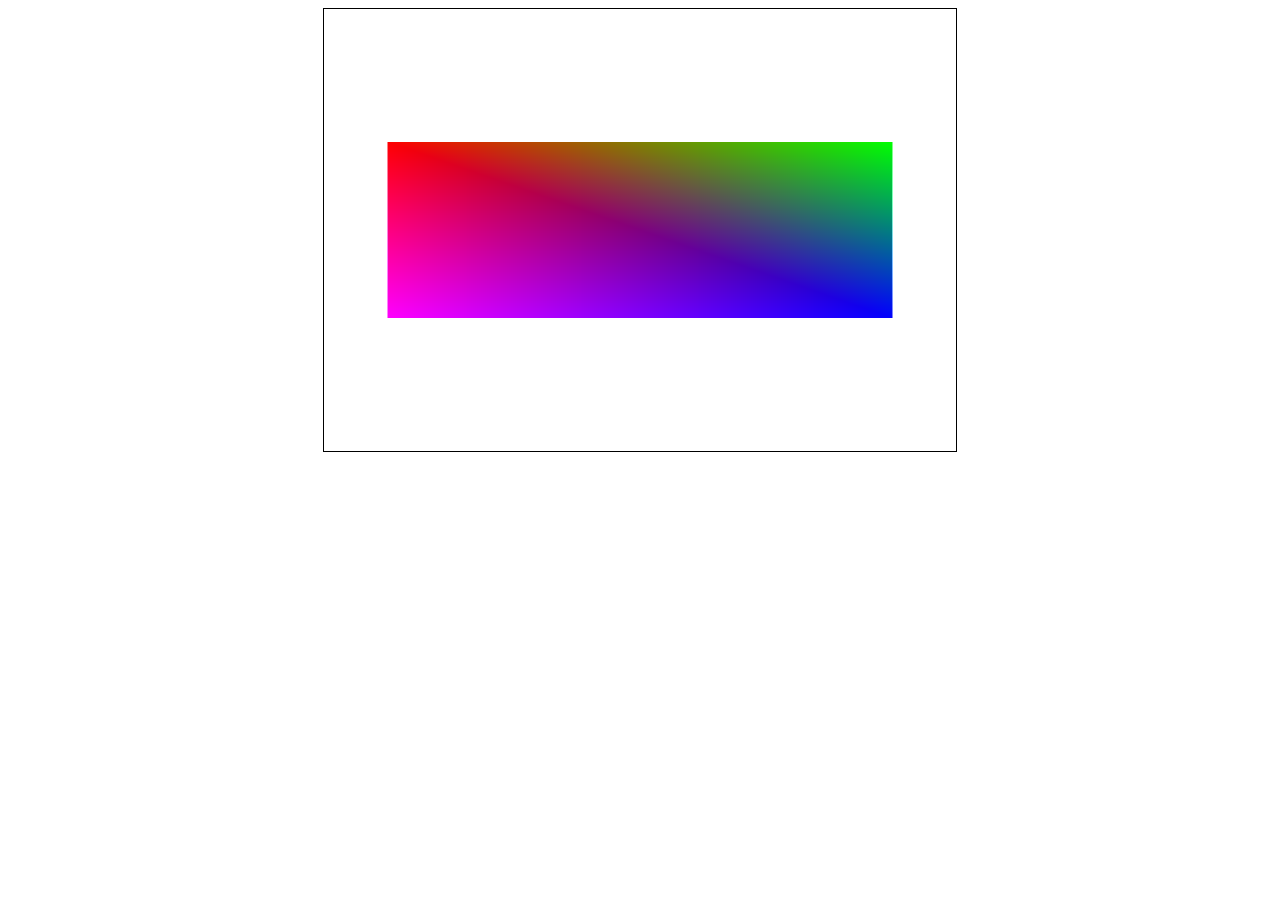
<file: index.html>
<!-- Copyright 2020, Cem Yuksel, University of Utah -->
<html>
<head>
	<title>CS4600 - WebGL Example: Square</title>
	<link rel="stylesheet" href="style.css">
</head>
<body>
	<canvas id="mycanvas"></canvas>
	<script type="text/javascript" src="shaders.js"></script>
	<script type="text/javascript" src="main.js"></script>
</body>
</html>
</file>
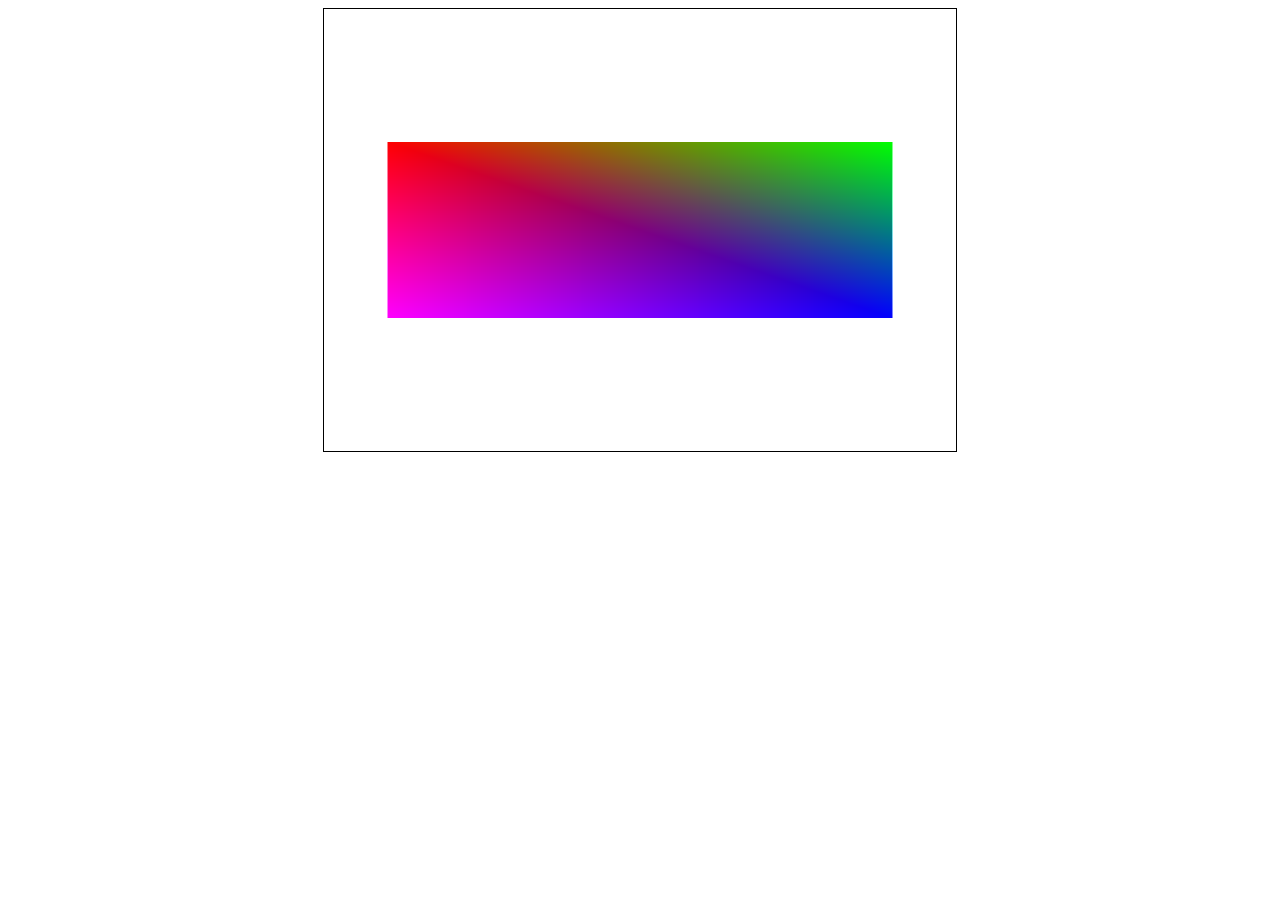
<file: square.html>
<!-- Copyright 2020, Cem Yuksel, University of Utah -->
<html>
<head>
<title>CS4600 - WebGL Example: Square</title>
    
<script id="vertexShader" type="x-shader/x-vertex">
attribute vec3 pos;
attribute vec4 clr;

uniform mat4 trans;
varying vec4 vcolor;

void main()
{
  gl_Position = trans * vec4(pos,1);
  vcolor = clr;
}
</script>

<script id="fragmentShader" type="x-shader/x-fragment">
precision mediump float;

varying vec4 vcolor;

void main()
{
  gl_FragColor = vcolor;
}
</script>

<script type="text/javascript">
window.onload = function()
{
  // Initialize WebGL
  canvas = document.getElementById("mycanvas");
  gl = canvas.getContext("webgl");

  // Set the output resolution and viewport
  // We can change the output resolution later on.
  // This is helpful, for example, when the user changes the size of the window
  const pixelRatio = window.devicePixelRatio || 1;
  canvas.width = pixelRatio * canvas.clientWidth;
  canvas.height = pixelRatio * canvas.clientHeight;
  gl.viewport(0, 0, canvas.width, canvas.height);

  // Initialize other WebGL states
  gl.clearColor(1, 1, 1, 0); // Invisible white :)
  gl.lineWidth(1.0);


  ///////////////////////////////////////////////////////
  // Initialize the vertex buffer objects
  // We can update the contents of the vertex buffer objects anytime
  // We do NOT need to create them again

  var positions = [
    -0.8,  0.4, 0,
     0.8,  0.4, 0,
     0.8, -0.4, 0,
    -0.8,  0.4, 0,
     0.8, -0.4, 0,
    -0.8, -0.4, 0
  ];

  var colors = [
    1, 0, 0, 1,
    0, 1, 0, 1,
    0, 0, 1, 1,
    1, 0, 0, 1,
    0, 0, 1, 1,
    1, 0, 1, 1
  ];

  var position_buffer = gl.createBuffer();

  gl.bindBuffer(
    gl.ARRAY_BUFFER,
    position_buffer );

  gl.bufferData(
    gl.ARRAY_BUFFER,
    new Float32Array(positions),
    gl.STATIC_DRAW );

  var color_buffer = gl.createBuffer();

  gl.bindBuffer(
    gl.ARRAY_BUFFER,
    color_buffer );

  gl.bufferData(
    gl.ARRAY_BUFFER,
    new Float32Array(colors),
    gl.STATIC_DRAW );

  ///////////////////////////////////////////////////////
  // Compile the vertex and fragment shaders into a program
  // We can modify the shader source code and recompile later
  // though typically a WebGL application would compile it's shaders only once
  // An application can have multiple shader programs and bind a different
  // shader program for rendering different objects in a scene.

  const vs_source = document.getElementById('vertexShader').text;

  const vs = gl.createShader(gl.VERTEX_SHADER);
  gl.shaderSource(vs, vs_source);
  gl.compileShader(vs);

  if (! gl.getShaderParameter(vs, gl.COMPILE_STATUS) ) {
    alert( gl.getShaderInfoLog(vs) );
    gl.deleteShader(vs);
  }

  const fs_source = document.getElementById('fragmentShader').text;

  const fs = gl.createShader(gl.FRAGMENT_SHADER);
  gl.shaderSource(fs, fs_source);
  gl.compileShader(fs);

  if ( ! gl.getShaderParameter(fs, gl.COMPILE_STATUS) ) {
    alert( gl.getShaderInfoLog(fs) );
    gl.deleteShader(fs);
  }

  prog = gl.createProgram()
  gl.attachShader(prog, vs);
  gl.attachShader(prog, fs);
  gl.linkProgram(prog);

  if (! gl.getProgramParameter(prog, gl.LINK_STATUS) ) {
    alert(gl.getProgramInfoLog(prog) );
  }

  ///////////////////////////////////////////////////////
  // Update shader uniform variables
  // Before we render, we must set the values of the uniform variables
  // The uniform variables can be updated as frequently as needed

  var m = gl.getUniformLocation(prog, 'trans');

  var matrix = [
    1, 0, 0, 0,
    0, 1, 0, 0,
    0, 0, 1, 0,
    0, 0, 0, 1 ];

  gl.useProgram(prog);
  gl.uniformMatrix4fv( m, false, matrix );

  ///////////////////////////////////////////////////////
  // Set the vertex buffers used for rendering
  // Before we render, we must specify which vertex attributes are used
  // and which vertex buffer objects contain their data
  // Note that different object can use different sets of attributes
  // stored in different vertex buffer objects

  var p = gl.getAttribLocation(prog, 'pos');
  gl.bindBuffer(gl.ARRAY_BUFFER, position_buffer);
  gl.vertexAttribPointer(p, 3, gl.FLOAT, false, 0, 0);
  gl.enableVertexAttribArray(p);

  var c = gl.getAttribLocation(prog, 'clr');
  gl.bindBuffer(gl.ARRAY_BUFFER, color_buffer);
  gl.vertexAttribPointer(c, 4, gl.FLOAT, false, 0, 0);
  gl.enableVertexAttribArray(c);

  ///////////////////////////////////////////////////////
  // Render the scene
  // Now that everything is ready, we can render the scene
  // Rendering begins with clearing the image
  // Every time the scene changes, we must render again

  gl.clear(gl.COLOR_BUFFER_BIT);
  gl.useProgram(prog);
  gl.drawArrays(gl.TRIANGLES, 0, 6);
}
</script>

<style>
#mycanvas {
  width: 50%;
  height: 50%;
  margin: auto;
  display: block;
  border: 1px solid black;
}
</style>
</head>
<body>
<canvas id="mycanvas"></canvas>
</body>
</html>
</file>
<file: style.css>
#mycanvas {
  width: 50%;
  height: 50%;
  margin: auto;
  display: block;
  border: 1px solid black;
}
</file>
